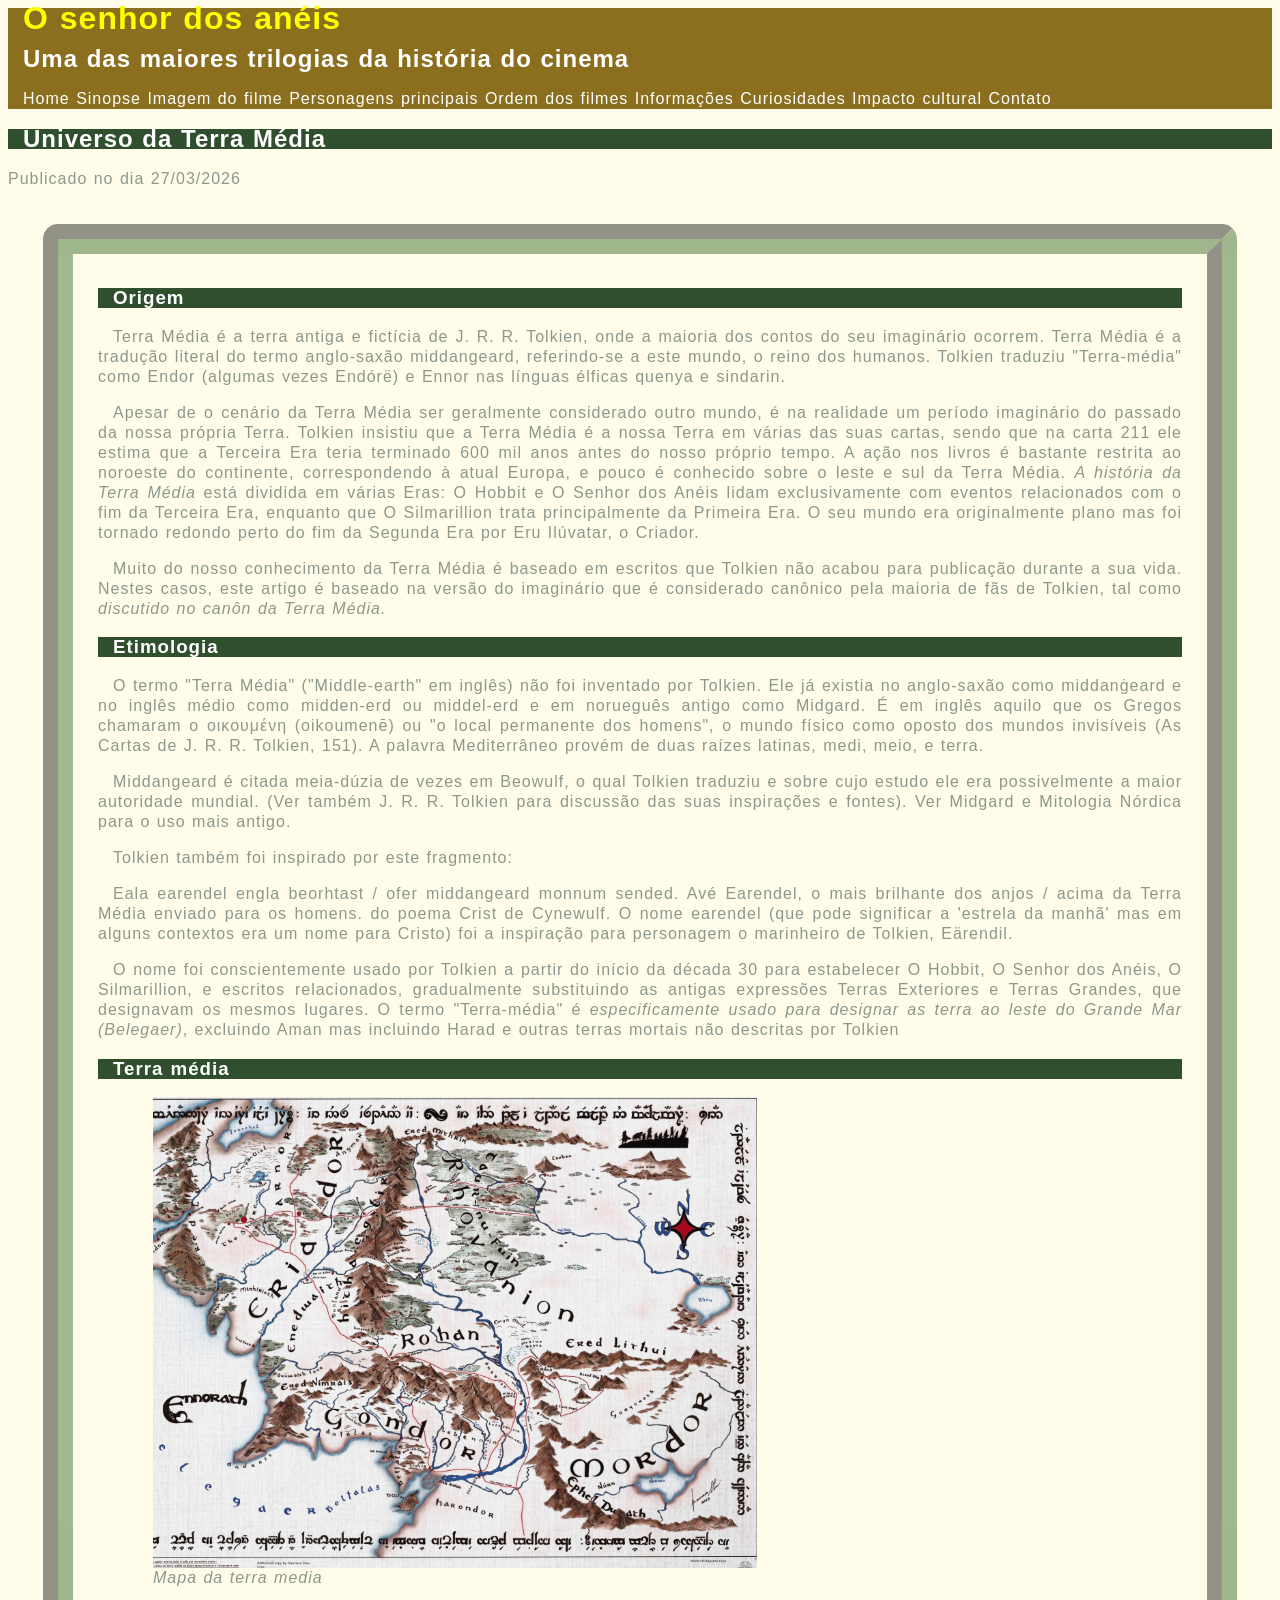
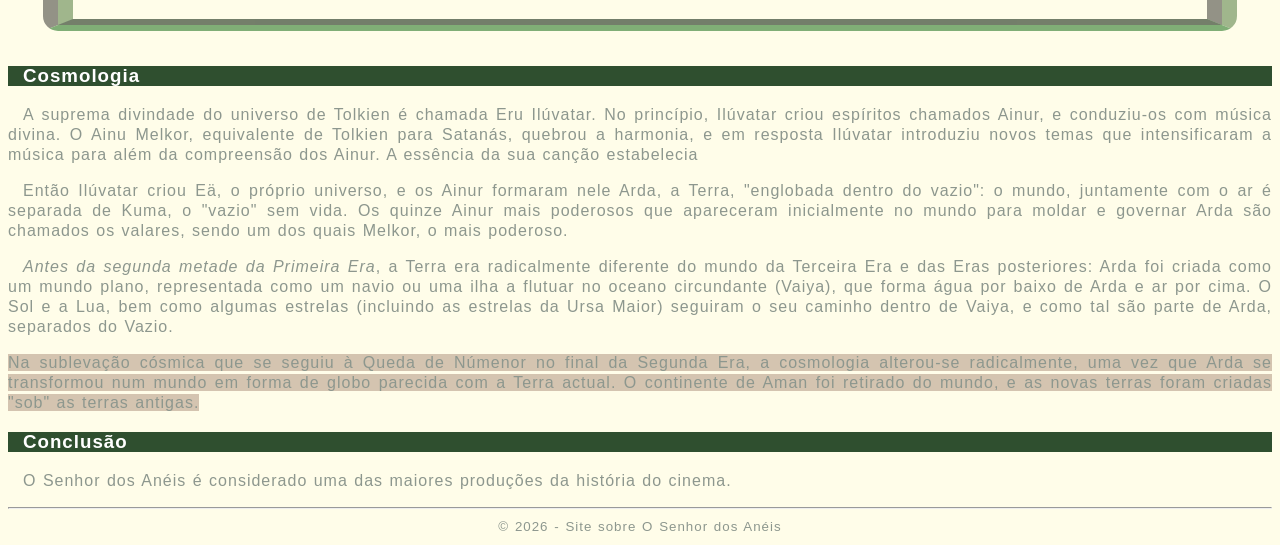
<file: index.html>
<html lang="pt-br">
    <head>
        <title>O filme o senhor dos anéis</title>
        <meta charset="utf8">
        <link rel="stylesheet" href="style.css"
       
    </head>
    <body>
        
        <header id="titulo_principal">
            <h1>O senhor dos anéis</h1>
            <h2>Uma das maiores trilogias da história do cinema</h2>
          
            <nav>
            <a href="index.html">Home</a>
            <a href="Sinopse.html">Sinopse</a>
            <a href="imagem.html">Imagem do filme</a>
            <a href="personagens.html">Personagens principais</a>
            <a href="ordem.html">Ordem dos filmes</a>
            <a href="informaçoes.html">Informações</a>
            <a href="curiosidades.html">Curiosidades</a>
            <a href="impacto.html">Impacto cultural</a>
            <a href="contato.html">Contato</a>
         </nav>
        </header>
         <main>
            <header>
                <h2 class="titulo_secundario">Universo da Terra Média</h2>
                <span>Publicado no dia 27/03/2026</span>
            </header>
            <div id="layout">
             <article>
                <section>
                    <h3 class="titulo_secundario">Origem</h3>
                    <p>Terra Média é a terra antiga e fictícia de J. R. R. Tolkien, onde a maioria dos 
                        contos do seu imaginário ocorrem. Terra Média é a tradução literal do termo 
                        anglo-saxão middangeard, referindo-se a este mundo, o reino dos humanos. 
                        Tolkien traduziu "Terra-média" como Endor (algumas vezes Endórë) e Ennor 
                        nas línguas élficas quenya e sindarin. </p>
                    <p>Apesar de o cenário da Terra Média ser geralmente considerado outro mundo, 
                        é na realidade um período imaginário do passado da nossa própria Terra. 
                        Tolkien insistiu que a Terra Média é a nossa Terra em várias das suas cartas, 
                        sendo que na carta 211 ele estima que a Terceira Era teria terminado 600 mil 
                        anos antes do nosso próprio tempo. A ação nos livros é bastante restrita ao 
                        noroeste do continente, correspondendo à atual Europa, e pouco é conhecido 
                        sobre o leste e sul da Terra Média. <em>A história da Terra Média</em> está dividida em 
                        várias Eras: O Hobbit e O Senhor dos Anéis lidam exclusivamente com 
                        eventos relacionados com o fim da Terceira Era, enquanto que O Silmarillion 
                        trata principalmente da Primeira Era. O seu mundo era originalmente plano 
                        mas foi tornado redondo perto do fim da Segunda Era por Eru Ilúvatar, o 
                        Criador.</p>
                     <p>Muito do nosso conhecimento da Terra Média é baseado em escritos que 
                        Tolkien não acabou para publicação durante a sua vida. Nestes casos, este 
                        artigo é baseado na versão do imaginário que é considerado canônico pela 
                        maioria de fãs de Tolkien, tal como <em>discutido no canôn da Terra Média.</em></p>
                </section>
                <section>
                    <h3 class="titulo_secundario">Etimologia</h3>
                    <p>O termo "Terra Média" ("Middle-earth" em inglês) não foi inventado por 
                    Tolkien. Ele já existia no anglo-saxão como middanġeard e no inglês médio 
                    como midden-erd ou middel-erd e em norueguês antigo como Midgard. É em 
                    inglês aquilo que os Gregos chamaram o οικουμένη (oikoumenē) ou "o local 
                    permanente dos homens", o mundo físico como oposto dos mundos invisíveis 
                    (As Cartas de J. R. R. Tolkien, 151). A palavra Mediterrâneo provém de duas 
                    raízes latinas, medi, meio, e terra.</p>
                    <p>Middangeard é citada meia-dúzia de vezes em Beowulf, o qual Tolkien 
                    traduziu e sobre cujo estudo ele era possivelmente a maior autoridade 
                    mundial. (Ver também J. R. R. Tolkien para discussão das suas inspirações e 
                    fontes). Ver Midgard e Mitologia Nórdica para o uso mais antigo.</p>
                    <p>Tolkien também foi inspirado por este fragmento:</p>
                    <p>Eala earendel engla beorhtast / ofer middangeard monnum sended. 
                    Avé Earendel, o mais brilhante dos anjos / acima da Terra Média enviado para 
                    os homens. do poema Crist de Cynewulf. O nome earendel (que pode 
                    significar a 'estrela da manhã' mas em alguns contextos era um nome para 
                    Cristo) foi a inspiração para personagem o marinheiro de Tolkien, Eärendil. </p>
                    <p>O nome foi conscientemente usado por Tolkien a partir do início da década 30 
                    para estabelecer O Hobbit, O Senhor dos Anéis, O Silmarillion, e escritos 
                    relacionados, gradualmente substituindo as antigas expressões Terras 
                    Exteriores e Terras Grandes, que designavam os mesmos lugares. O termo 
                    "Terra-média" é<em> especificamente usado para designar as terra ao leste do 
                    Grande Mar (Belegaer)</em>, excluindo Aman mas incluindo Harad e outras terras 
                    mortais não descritas por Tolkien</p>
                </section>
             </article>
             <aside>
                <h3 class="titulo_secundario">Terra média</h3>
                <figure>
                    <img src="img/terra_media.png" alt="Mapa da terra media">
                    <figcaption><em> Mapa da terra media</em></figcaption>
                </figure>
             </aside>
            </div>
            <article>
                <section>
                    <h3 class="titulo_secundario">Cosmologia</h3>
                                            <p>A suprema divindade do universo de Tolkien é chamada Eru Ilúvatar. No 
                        princípio, Ilúvatar criou espíritos chamados Ainur, e conduziu-os com música 
                        divina. O Ainu Melkor, equivalente de Tolkien para Satanás, quebrou a 
                        harmonia, e em resposta Ilúvatar introduziu novos temas que intensificaram a 
                        música para além da compreensão dos Ainur. A essência da sua canção 
                        estabelecia</p>
                        <p>Então Ilúvatar criou Eä, o próprio universo, e os Ainur formaram nele Arda, a 
                        Terra, "englobada dentro do vazio": o mundo, juntamente com o ar é separada 
                        de Kuma, o "vazio" sem vida. Os quinze Ainur mais poderosos que 
                        apareceram inicialmente no mundo para moldar e governar Arda são 
                        chamados os valares, sendo um dos quais Melkor, o mais poderoso.</p>
                        <p><em>Antes da segunda metade da Primeira Era</em>, a Terra era radicalmente diferente 
                        do mundo da Terceira Era e das Eras posteriores: Arda foi criada como um 
                        mundo plano, representada como um navio ou uma ilha a flutuar no oceano 
                        circundante (Vaiya), que forma água por baixo de Arda e ar por cima. O Sol e 
                        a Lua, bem como algumas estrelas (incluindo as estrelas da Ursa Maior) 
                        seguiram o seu caminho dentro de Vaiya, e como tal são parte de Arda, 
                        separados do Vazio.</p>
                        <p class="teste_display">Na sublevação cósmica que se seguiu à Queda de Númenor no final da 
                        Segunda Era, a cosmologia alterou-se radicalmente, uma vez que Arda se 
                        transformou num mundo em forma de globo parecida com a Terra actual. O 
                        continente de Aman foi retirado do mundo, e as novas terras foram criadas 
                        "sob" as terras antigas.</p>
                </section>
                <section id="Conclusao">
                    <h3 class="titulo_secundario">Conclusão</h3>
                    <p>
                          O Senhor dos Anéis é considerado uma das maiores produções da história do 
                          cinema.
                    </p>
                </section>
            </article>
            <footer class="rodape">
                <hr>
                <small>© 2026 - Site sobre O Senhor dos Anéis </small>
            </footer>
         </main>
    </body>
</html>
</file>
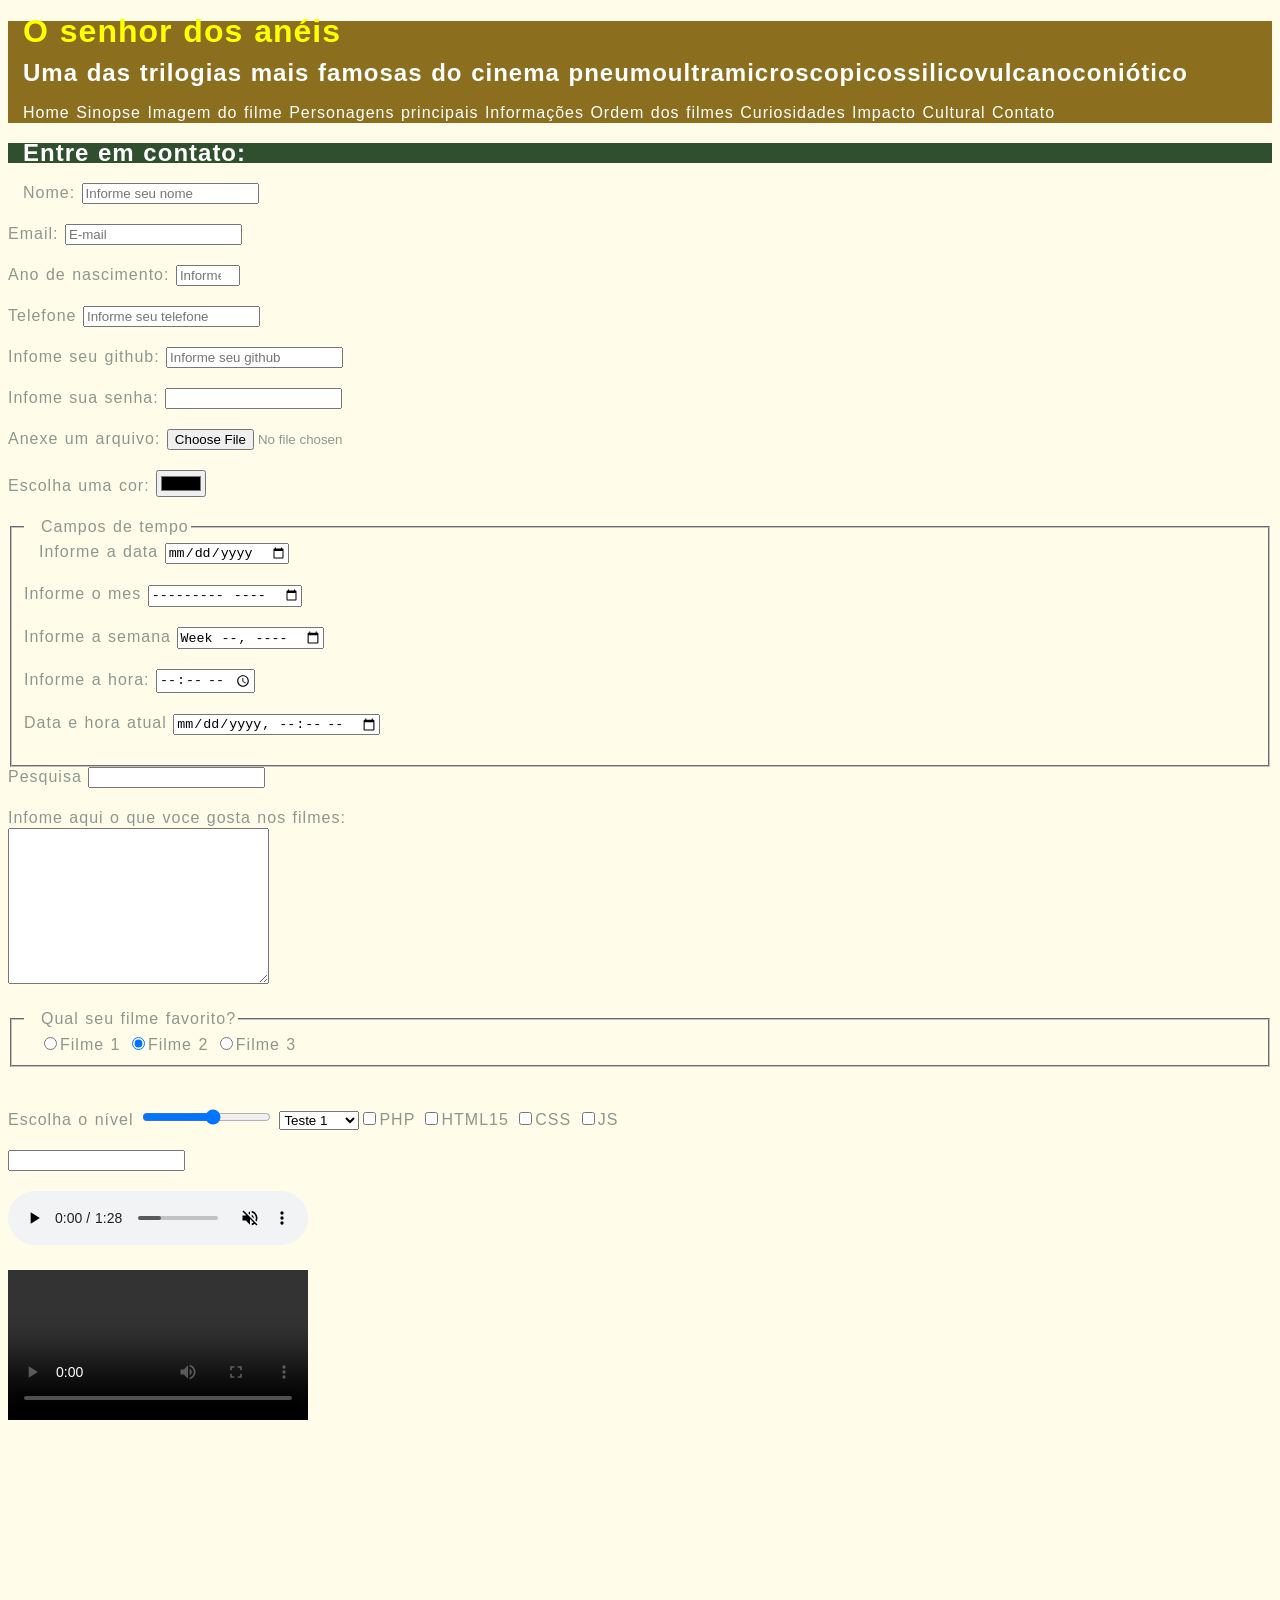
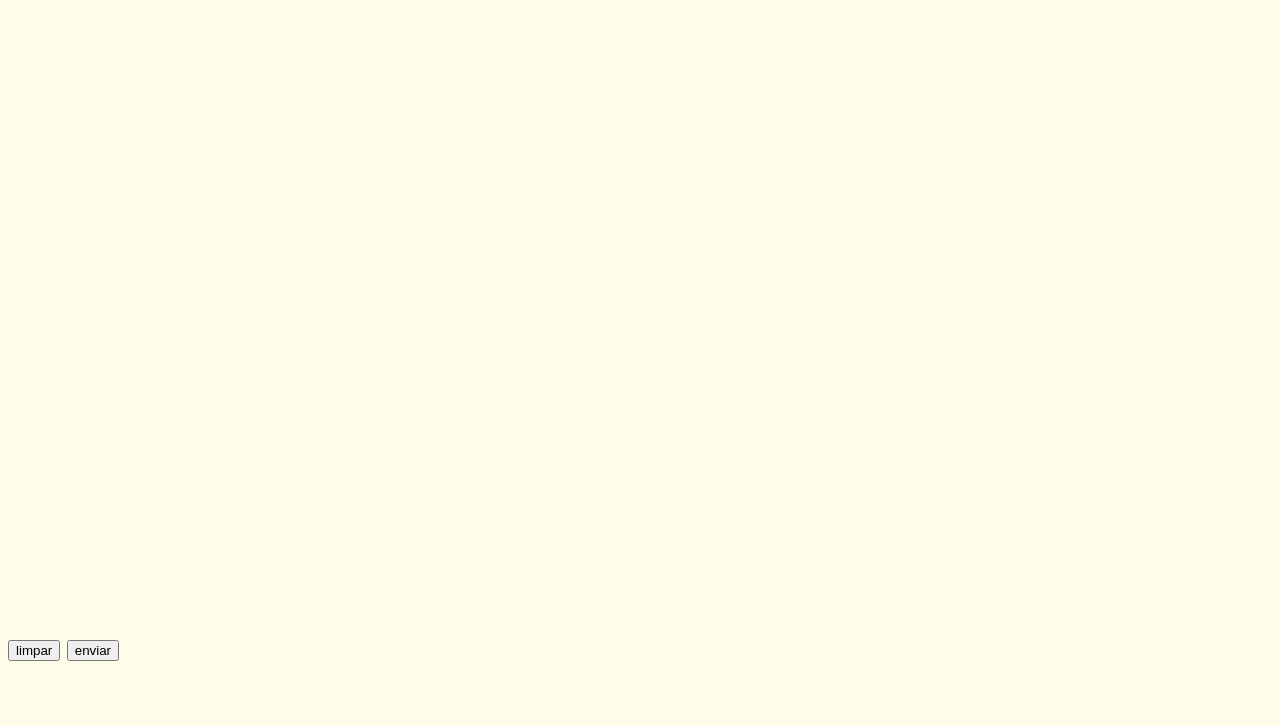
<file: contato.html>
<!DOCTYPE html>
<html lang="pt-br">
<head>
    <meta charset="UTF-8">
    <meta name="viewport" content="width=device-width, initial-scale=1.0">
    <title>Contato</title>
    <link rel="stylesheet" href="style.css">
</head>
<body>
    <div id="titulo_principal">
        <h1>O senhor dos anéis</h1>
        <h2>Uma das trilogias mais famosas do cinema pneumoultramicroscopicossilicovu<wbr>lcanoconiótico</h2>
        <nav>
            <a href="index.html">Home</a>
            <a href="sinopse.html">Sinopse</a>
            <a href="imagemfilme.html">Imagem do filme</a>
            <a href="personagens.html">Personagens principais</a>
            <a href="informacoes.html">Informações</a>
            <a href="ordem.html">Ordem dos filmes</a>
            <a href="curiosidades.html">Curiosidades</a>
            <a href="impacto.html">Impacto Cultural</a>
            <a href="contato.html">Contato</a>
        </nav>
    </div>
    <h2 class="titulo_secundario">Entre em contato:</h2>
    <form action="processa.php" method="get" autocomplete="off">
        <label for="nomepessoa">Nome:</label>
        <input type="text" name="nomepessoa" id="nomepessoa" minlength="3" maxlength="15"  placeholder="Informe seu nome"><br><br>

        <label for="email">Email:</label>
        <input type="email" name="email" id="email" placeholder="E-mail"><br><br>

        <label for="ano">Ano de nascimento:</label>
        <input type="number" id="ano" name="ano" max="2026" min="1900" placeholder="Informe ano de nascimento"><br><br>

        <label for="telefone">Telefone</label>
        <input type="tel" name="telefone" id="telefone" placeholder="Informe seu telefone"><br><br>

        <label for="github">Infome seu github:</label>
        <input type="url" name="github" id="github" placeholder="Informe seu github"><br><br>

        <label for="senha">Infome sua senha:</label>
        <input type="password" id="senha" name="senha"><br><br>

        <label for="arquivo">Anexe um arquivo:</label>
        <input type="file" id="arquivo" name="arquivo"><br><br>

        <label for="cor">Escolha uma cor:</label>
        <input type="color" id="cor" name="cor"><br><br>

        <fieldset>
            <legend>Campos de tempo</legend>
            <label for="data">Informe a data</label>
            <input type="date" name="data" id="data"><br><br>

            <label for="mes">Informe o mes</label>
            <input type="month" name="mes" id="mes"><br><br>

            <label for="semana">Informe a semana</label>
            <input type="week" name="semana" id="semana"><br><br>

            <label for="hora">Informe a hora:</label>
            <input type="time" name="hora" id="hora"><br><br>

            <label for="datahora">Data e hora atual</label>
            <input type="datetime-local" name="datahora" id="datahora"><br><br>
        </fieldset>

        <label for="pesquisa">Pesquisa</label>
        <input type="search" id="pesquisa" name="pesquisa"><br><br>

        <label for="descricao">Infome aqui o que voce gosta nos filmes:</label><br>
        <textarea cols="30" rows="10" name="descricao" id="descricao"></textarea><br><br>

        <fieldset>
            <legend>Qual seu filme favorito?</legend>
            
            <label for="filme1"><input type="radio" name="filme" id="filme1" value="Filme 1">Filme 1</label>

            <label for="filme2"><input checked type="radio" name="filme" id="filme2" value="Filme 2">Filme 2</label>
            
            <label for="filme3"><input type="radio" name="filme" id="filme3" value="Filme 3">Filme 3</label>
        </fieldset><br><br>

        <label for="nivel">Escolha o nível</label>
        <input type="range" max="10" min="1" id="nivel" name="nivel">

        <select id="lista_suspensa" name="lista">
            <optgroup label="Teste de legenda no combobox">
                <option value="Teste 1">Teste 1</option>
                <option value="Teste 2">Teste 2</option>
                <option value="Teste 3">Teste 3</option>
            </optgroup>
            <optgroup label="Teste de legenda no combobox 2">
                <option value="Teste 4">Teste 4</option>
                <option value="Teste 5">Teste 5</option>
                <option value="Teste 6">Teste 6</option>
            </optgroup>
            <fieldset>
                <legend> Desenvolvimento para internet</legend>
                <label><input type="checkbox"name="php" value="php">PHP</label>
                 <label><input type="checkbox"name="html15"value="html15">HTML15</label>
                  <label><input type="checkbox"name="css" value="css">CSS</label>
                   <label><input type="checkbox"name="js" value="js">JS</label>
            </fieldset><br> <br>

            <input type="text"id="busca_datalist" list="paises">
            <datalist  id="paises">
                <option>Brasil</option>
                 <option>França</option>
                  <option>Argentina</option>
                   <option>Alemanha</option>
                    <option>Inglaterra</option>
                     <option>Espanha</option>
            </datalist><br><br>
            <audio controls muted autoplay loop>
                <source src="audio/musica.mp3" type"audio/mp3>
                Navegador nao é compativel para executar audio!
            </audio><br><br>

            <video controls autoplay loop poster="">
                <source src="videos/videoteste.mp4 "type="video/mp4">
            </video><br><br>
            <iframe width="560" height="315" src="https://www.youtube.com/embed/J9ejtZdx820?si=I9MchWLvqFzBIWq5" title="YouTube video player" frameborder="0" allow="accelerometer; autoplay; clipboard-write; encrypted-media; gyroscope; picture-in-picture; web-share" referrerpolicy="strict-origin-when-cross-origin" allowfullscreen></iframe><br><br>

            <iframe src="https://www.google.com/maps/embed?pb=!1m18!1m12!1m3!1d24334.554781435123!2d-53.478556958619066!3d-24.954094638689355!2m3!1f0!2f0!3f0!3m2!1i1024!2i768!4f13.1!3m3!1m2!1s0x94f3d6aa81b410bb%3A0xb8108885b00348ee!2sCascavel%20JL%20Shopping!5e0!3m2!1spt-BR!2sbr!4v1789432545657!5m2!1spt-BR!2sbr" width="600" height="450" style="border:0;" allowfullscreen="" loading="lazy" referrerpolicy="strict-origin-when-cross-origin"></iframe

<br><br>
                <button type="reset">limpar</button>
                <button type="submit">enviar</button>
                <br><br>
                
        </select><br><br></body></html>
</file>
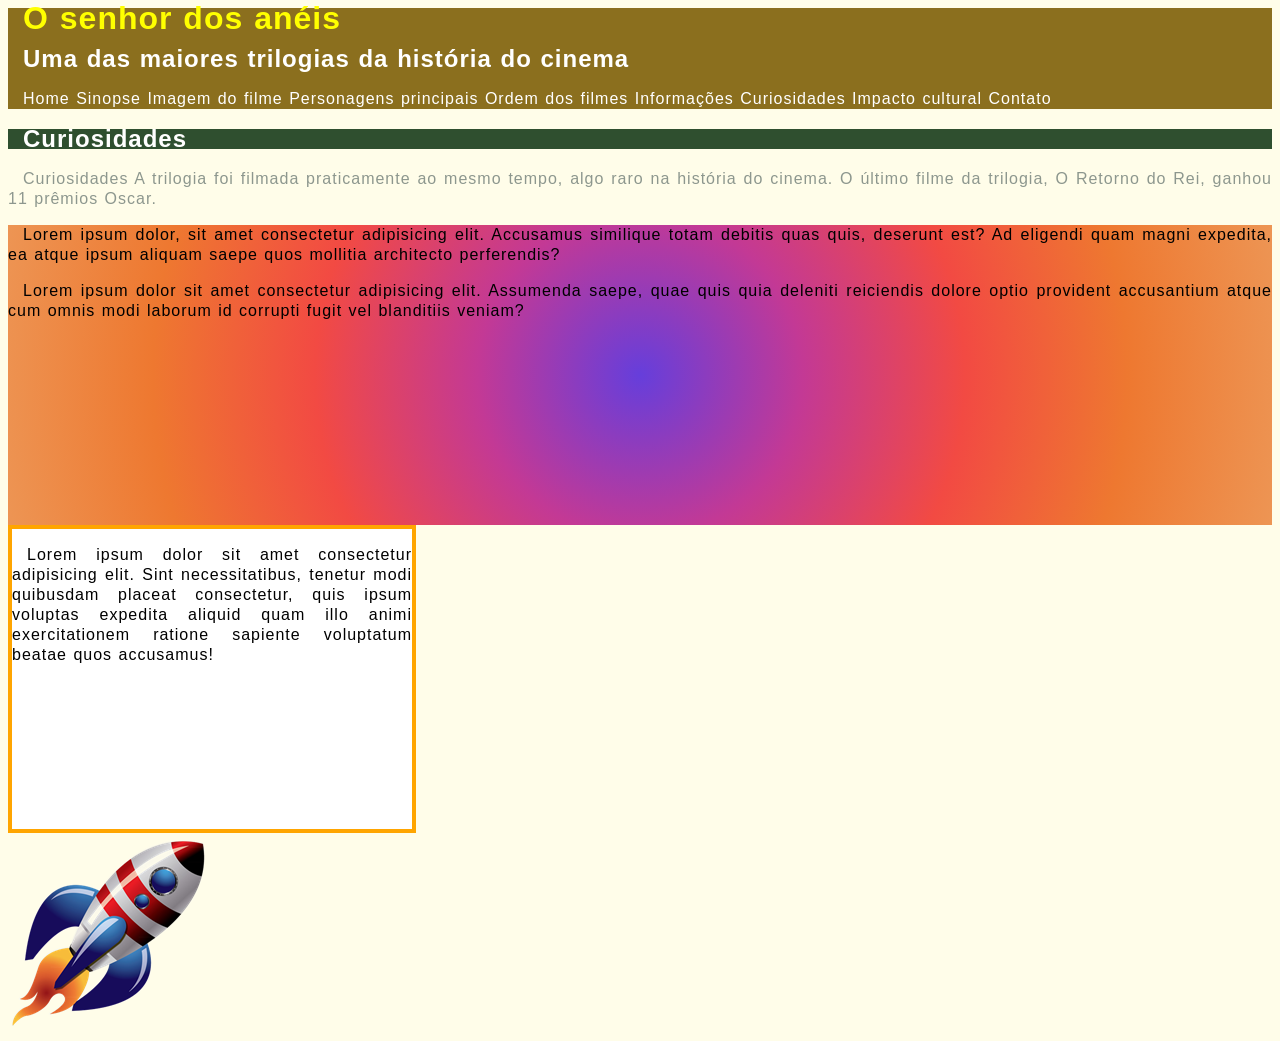
<file: curiosidades.html>
<html lang="pt-br">
    <head>
        <title>O filme o senhor dos anéis</title>
        <meta charset="utf8">
        <link rel="stylesheet" href="style.css"
       
    </head>
    <body>
        
        <div id="titulo_principal">
            <h1>O senhor dos anéis</h1>
            <h2>Uma das maiores trilogias da história do cinema</h2>
          
            <nav>
            <a href="index.html">Home</a>
            <a href="Sinopse.html">Sinopse</a>
            <a href="imagem.html">Imagem do filme</a>
            <a href="personagens.html">Personagens principais</a>
            <a href="ordem.html">Ordem dos filmes</a>
            <a href="informaçoes.html">Informações</a>
            <a href="curiosidades.html">Curiosidades</a>
            <a href="impacto.html">Impacto cultural</a>
            <a href="contato.htmls">Contato</a>
         </nav>
        </div>
        <h2 class="titulo_secundario">Curiosidades</h2>
        <p>Curiosidades
            A trilogia foi filmada praticamente ao mesmo tempo, algo raro na história do
            cinema.
            O último filme da trilogia, O Retorno do Rei, ganhou 11 prêmios Oscar.</p>
            <div id="teste-gradient">
               
                <p>Lorem ipsum dolor, sit amet consectetur adipisicing elit. Accusamus similique totam debitis quas quis, deserunt est? Ad eligendi quam magni expedita, ea atque ipsum aliquam saepe quos mollitia architecto perferendis?</p>
                <p>Lorem ipsum dolor sit amet consectetur adipisicing elit. Assumenda saepe, quae quis quia deleniti reiciendis dolore optio provident accusantium atque cum omnis modi laborum id corrupti fugit vel blanditiis veniam?</p>
            </div>
            <div class="transicao"> 
                <P>Lorem ipsum dolor sit amet consectetur adipisicing elit. Sint necessitatibus, tenetur modi quibusdam placeat consectetur, quis ipsum voluptas expedita aliquid quam illo animi exercitationem ratione sapiente voluptatum beatae quos accusamus!</P>
            </div>
            <div class="animacao">
                <img src="img/foguete.png" alt="foguete">
            </div>
    </body>

</html>
</file>
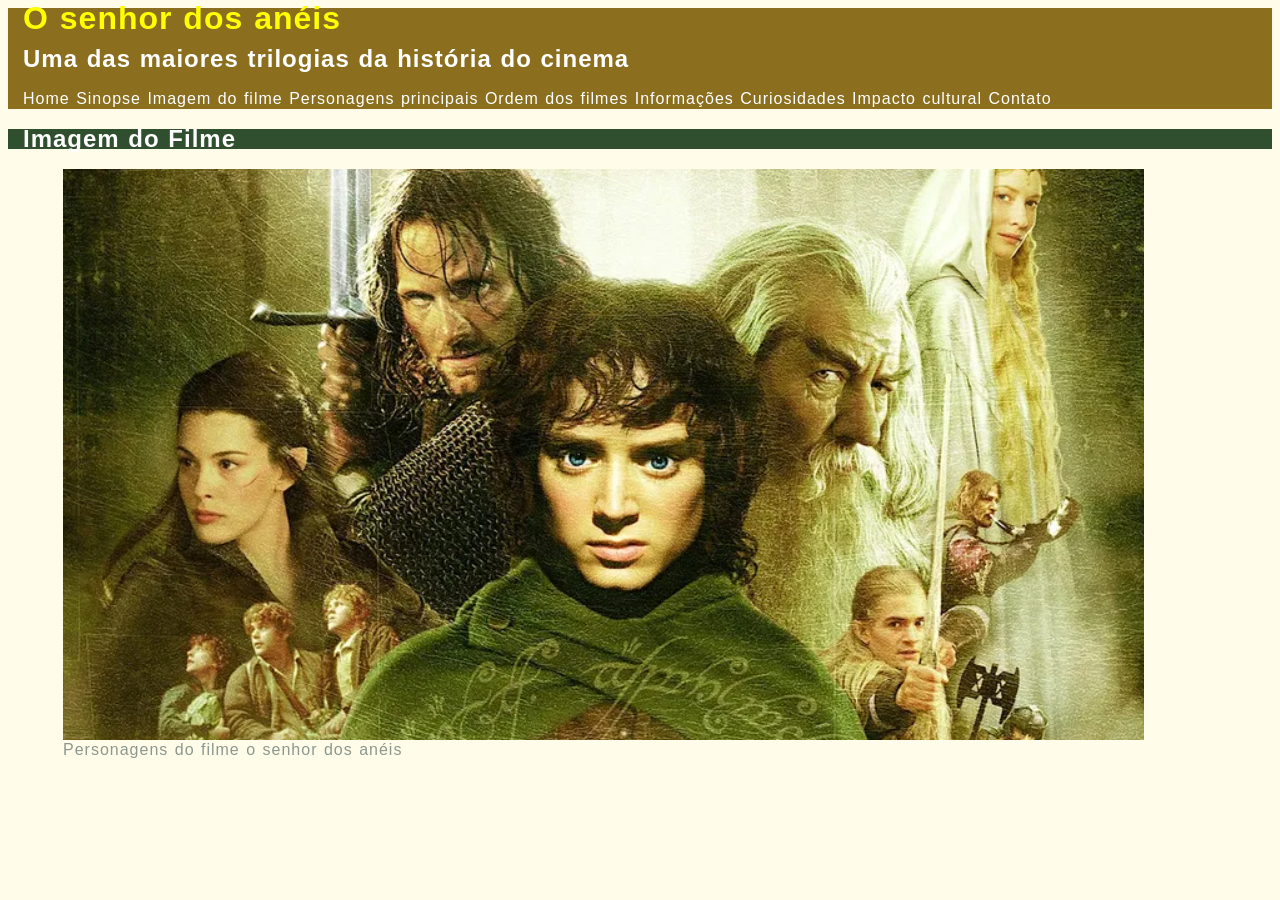
<file: imagem.html>
<html lang="pt-br">
    <head>
        <title>O filme o senhor dos anéis</title>
        <meta charset="utf8">
        <link rel="stylesheet" href="style.css"
       
    </head>
    <body>
        
        <div id="titulo_principal">
            <h1>O senhor dos anéis</h1>
            <h2>Uma das maiores trilogias da história do cinema</h2>

                <nav>
            <a href="index.html">Home</a>
            <a href="Sinopse.html">Sinopse</a>
            <a href="imagem.html">Imagem do filme</a>
            <a href="personagens.html">Personagens principais</a>
            <a href="ordem.html">Ordem dos filmes</a>
            <a href="informaçoes.html">Informações</a>
            <a href="curiosidades.html">Curiosidades</a>
            <a href="impacto.html">Impacto cultural</a>
            <a href="contato.htmls">Contato</a>
         </nav>

        </div>
          <h2 class="titulo_secundario">Imagem do Filme</h2>
        <figure>
            <img src="img/senhor_dos_aneis.png" alt="Imagem do filme o senhor dos anéis">
            <figcaption>Personagens do filme o senhor dos anéis</figcaption>
        </figure>    
    </body>
</html>
</file>
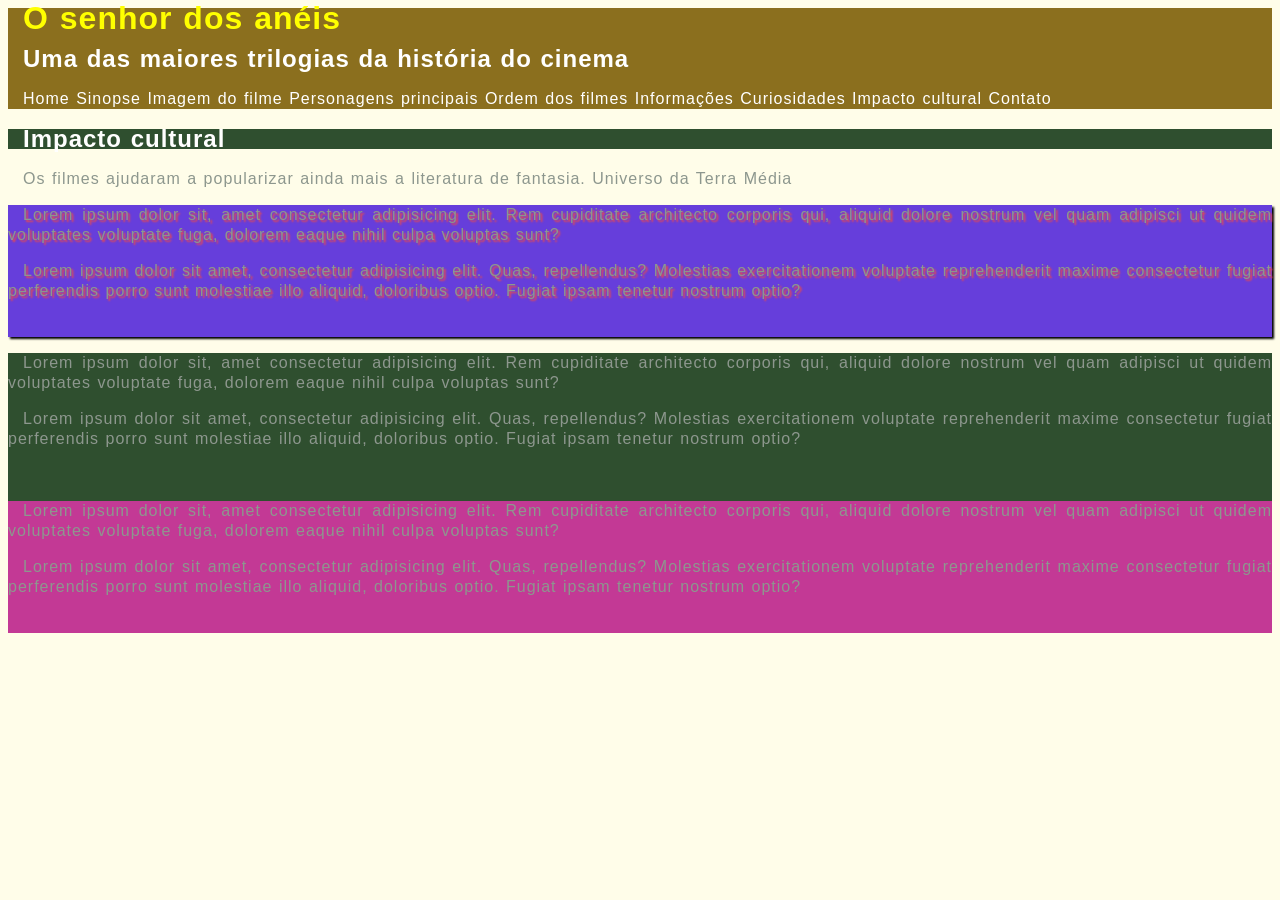
<file: impacto.html>
<html lang="pt-br">
    <head>
        <title>O filme o senhor dos anéis</title>
        <meta charset="utf8">
        <link rel="stylesheet" href="style.css"
         
    </head>
    <body>
        
        <div id="titulo_principal">
            <h1>O senhor dos anéis</h1>
            <h2>Uma das maiores trilogias da história do cinema</h2>
          
            <nav>
            <a href="index.html">Home</a>
            <a href="Sinopse.html">Sinopse</a>
            <a href="imagem.html">Imagem do filme</a>
            <a href="personagens.html">Personagens principais</a>
            <a href="ordem.html">Ordem dos filmes</a>
            <a href="informaçoes.html">Informações</a>
            <a href="curiosidades.html">Curiosidades</a>
            <a href="impacto.html">Impacto cultural</a>
            <a href="contato.htmls">Contato</a>
         </nav>
         

        </div>
        
        <h2 class="titulo_secundario">Impacto cultural</h2>
        <div class="impacto"></div>
        <p>Os filmes ajudaram a popularizar ainda mais a literatura de fantasia.
            Universo da Terra Média</p>
            <div class="noticia um" >
                <p> Lorem ipsum dolor sit, amet consectetur adipisicing elit. Rem cupiditate architecto corporis qui, aliquid dolore nostrum vel quam adipisci ut quidem voluptates voluptate fuga, dolorem eaque nihil culpa voluptas sunt?</p>

                <p>Lorem ipsum dolor sit amet, consectetur adipisicing elit. Quas, repellendus? Molestias exercitationem voluptate reprehenderit maxime consectetur fugiat perferendis porro sunt molestiae illo aliquid, doloribus optio. Fugiat ipsam tenetur nostrum optio?</p> <br>
            </div>
             <div class="noticia dois" >
                <p> Lorem ipsum dolor sit, amet consectetur adipisicing elit. Rem cupiditate architecto corporis qui, aliquid dolore nostrum vel quam adipisci ut quidem voluptates voluptate fuga, dolorem eaque nihil culpa voluptas sunt?</p>

                <p>Lorem ipsum dolor sit amet, consectetur adipisicing elit. Quas, repellendus? Molestias exercitationem voluptate reprehenderit maxime consectetur fugiat perferendis porro sunt molestiae illo aliquid, doloribus optio. Fugiat ipsam tenetur nostrum optio?</p><br>
             <div class="noticia tres" >
                <p> Lorem ipsum dolor sit, amet consectetur adipisicing elit. Rem cupiditate architecto corporis qui, aliquid dolore nostrum vel quam adipisci ut quidem voluptates voluptate fuga, dolorem eaque nihil culpa voluptas sunt?</p>

                <p>Lorem ipsum dolor sit amet, consectetur adipisicing elit. Quas, repellendus? Molestias exercitationem voluptate reprehenderit maxime consectetur fugiat perferendis porro sunt molestiae illo aliquid, doloribus optio. Fugiat ipsam tenetur nostrum optio?</p> <br>
             
    </body>
</html>
</file>
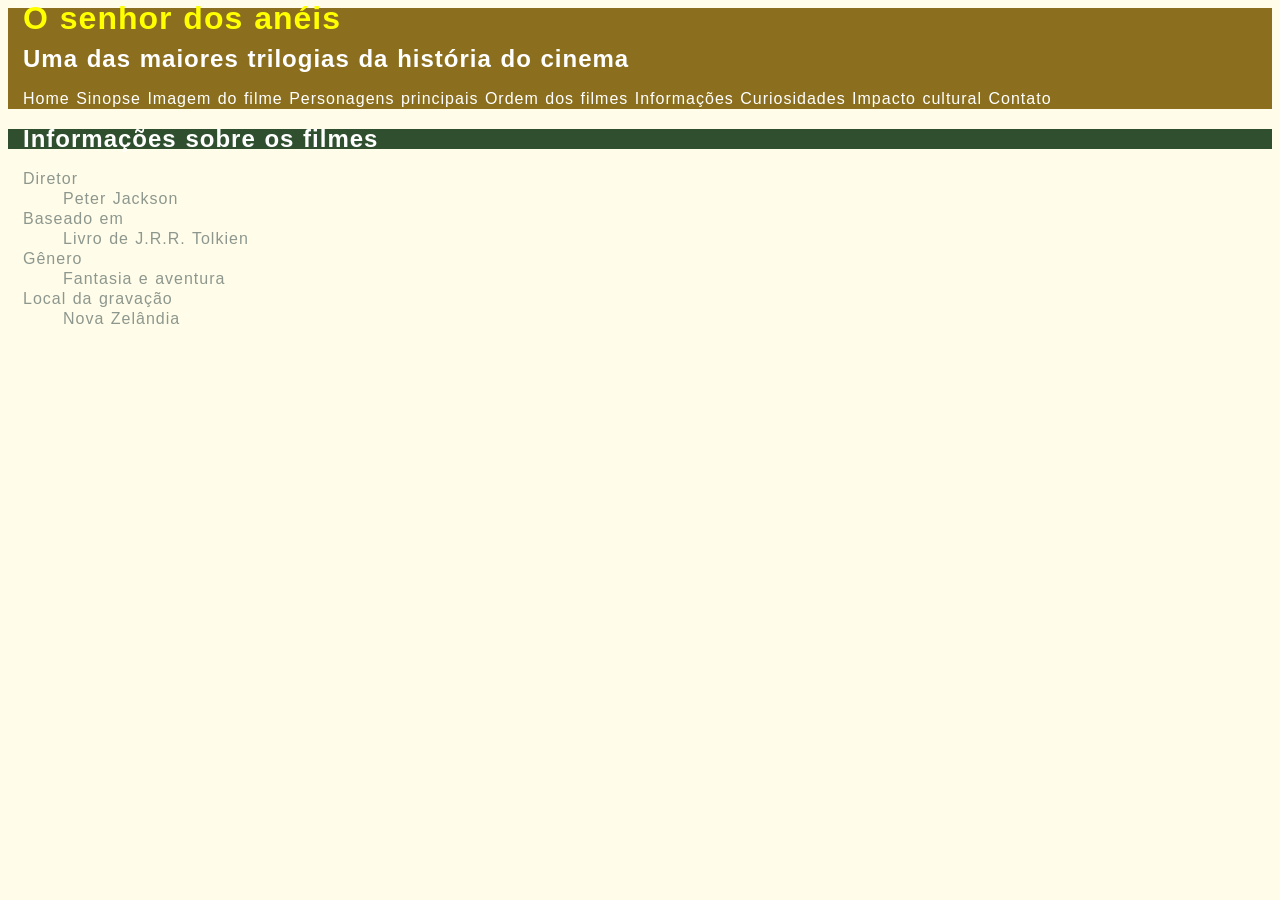
<file: informaçoes.html>
<html lang="pt-br">
    <head>
        <title>O filme o senhor dos anéis</title>
        <meta charset="utf8">
        <link rel="stylesheet" href="style.css"
       
    </head>
    <body>
        
        <div id="titulo_principal">
            <h1>O senhor dos anéis</h1>
            <h2>Uma das maiores trilogias da história do cinema</h2>
          
            <nav>
            <a href="index.html">Home</a>
            <a href="Sinopse.html">Sinopse</a>
            <a href="imagem.html">Imagem do filme</a>
            <a href="personagens.html">Personagens principais</a>
            <a href="ordem.html">Ordem dos filmes</a>
            <a href="informaçoes.html">Informações</a>
            <a href="curiosidades.html">Curiosidades</a>
            <a href="impacto.html">Impacto cultural</a>
            <a href="contato.htmls">Contato</a>
         </nav>
        </div>
          <h2 class="titulo_secundario">Informações sobre os filmes</h2>

        <dl>
            <dt>Diretor</dt>
                <dd>Peter Jackson</dd>
            <dt>Baseado em</dt>
                <dd>Livro de J.R.R. Tolkien</dd>
            <dt>Gênero</dt>
                <dd>Fantasia e aventura</dd>
            <dt>Local da gravação</dt>
                <dd>Nova Zelândia</dd>
        </dl>

    </body>
</html>
</file>
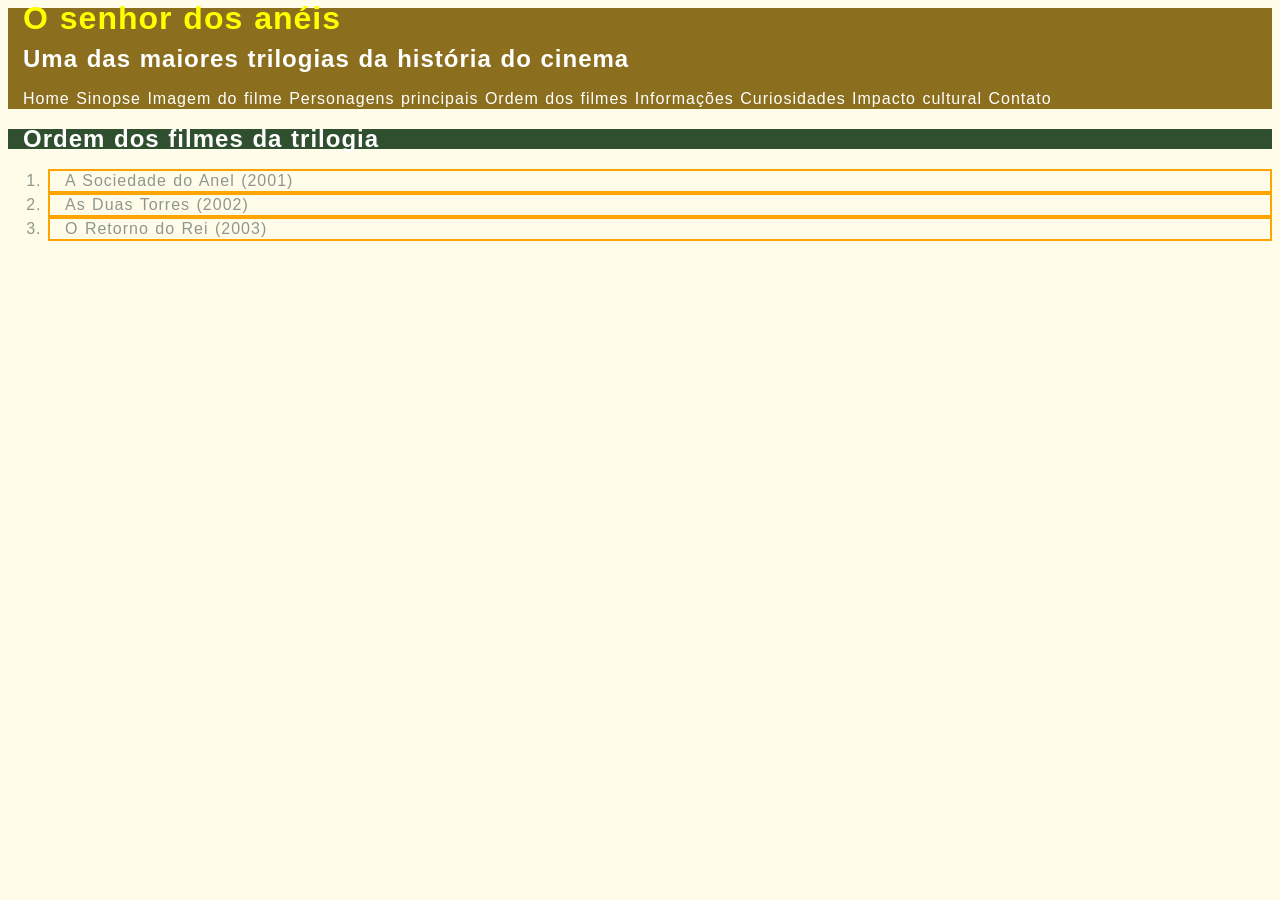
<file: ordem.html>
<html lang="pt-br">
    <head>
        <title>O filme o senhor dos anéis</title>
        <meta charset="utf8">
        <link rel="stylesheet" href="style.css"
       
    </head>
    <body>
        
        <div id="titulo_principal">
            <h1>O senhor dos anéis</h1>
            <h2>Uma das maiores trilogias da história do cinema</h2>
          
            <nav>
            <a href="index.html">Home</a>
            <a href="Sinopse.html">Sinopse</a>
            <a href="imagem.html">Imagem do filme</a>
            <a href="personagens.html">Personagens principais</a>
            <a href="ordem.html">Ordem dos filmes</a>
            <a href="informaçoes.html">Informações</a>
            <a href="curiosidades.html">Curiosidades</a>
            <a href="impacto.html">Impacto cultural</a>
            <a href="contato.htmls">Contato</a>
         </nav>
        </div>
         <h2 class="titulo_secundario">Ordem dos filmes da trilogia</h2>
            <ol>
                <li>A Sociedade do Anel (2001)</li>
                <li>As Duas Torres (2002)</li>
                <li>O Retorno do Rei (2003)</li>
            </ol>
    </body>
</html>
</file>
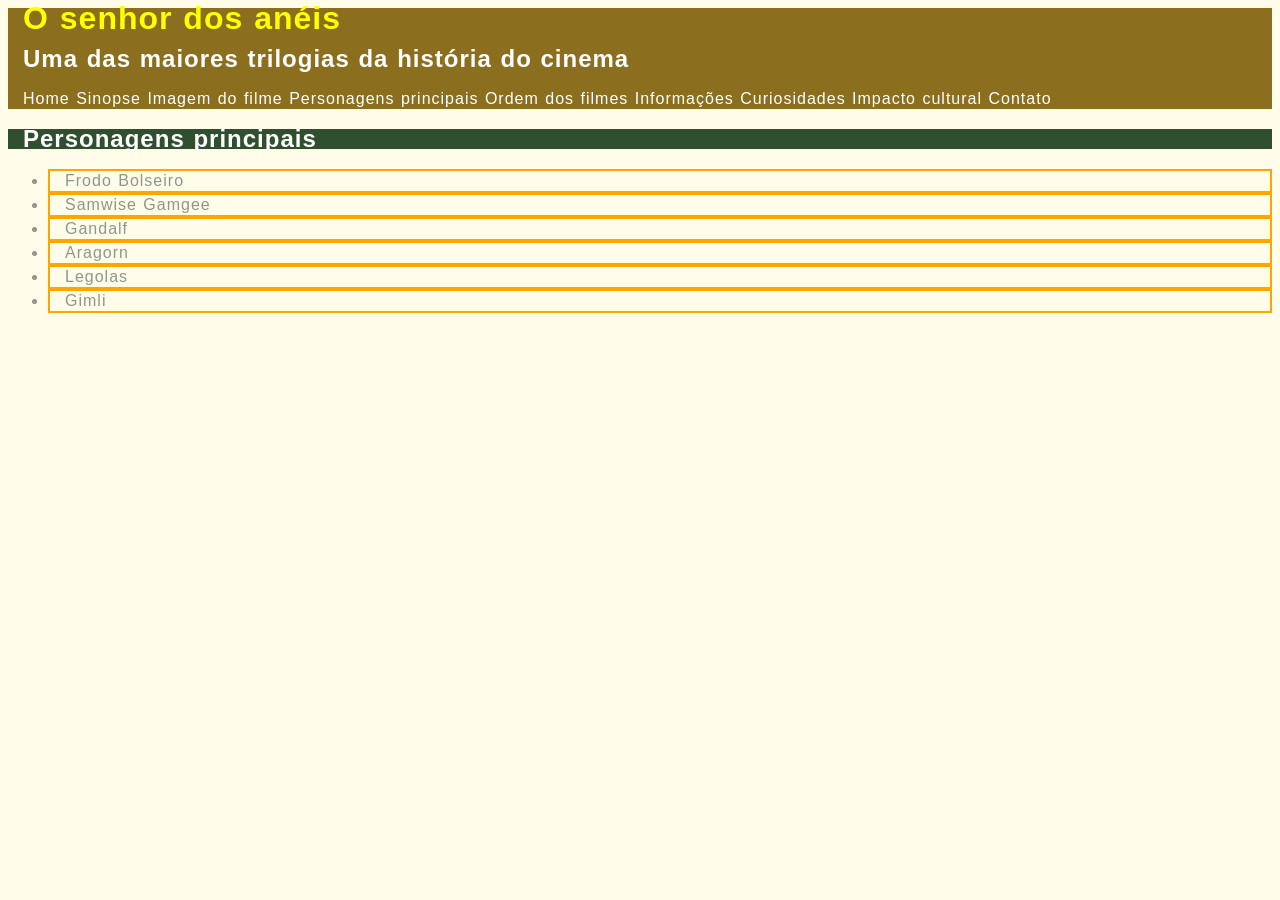
<file: personagens.html>
<html lang="pt-br">
    <head>
        <title>O filme o senhor dos anéis</title>
        <meta charset="utf8">
        <link rel="stylesheet" href="style.css"
       
    </head>
    <body>
        
        <div id="titulo_principal">
            <h1>O senhor dos anéis</h1>
            <h2>Uma das maiores trilogias da história do cinema</h2>

                <nav>
            <a href="index.html">Home</a>
            <a href="Sinopse.html">Sinopse</a>
            <a href="imagem.html">Imagem do filme</a>
            <a href="personagens.html">Personagens principais</a>
            <a href="ordem.html">Ordem dos filmes</a>
            <a href="informaçoes.html">Informações</a>
            <a href="curiosidades.html">Curiosidades</a>
            <a href="impacto.html">Impacto cultural</a>
            <a href="contato.htmls">Contato</a>
         </nav>
        </div>
        
        <h2 class="titulo_secundario">Personagens principais</h2>
            <ul>
                <li>Frodo Bolseiro</li>
                <li>Samwise Gamgee</li>
                <li>Gandalf</li>
                <li>Aragorn</li>
                <li>Legolas</li>
                <li>Gimli</li>
            </ul>
    </body>
</html>
</file>
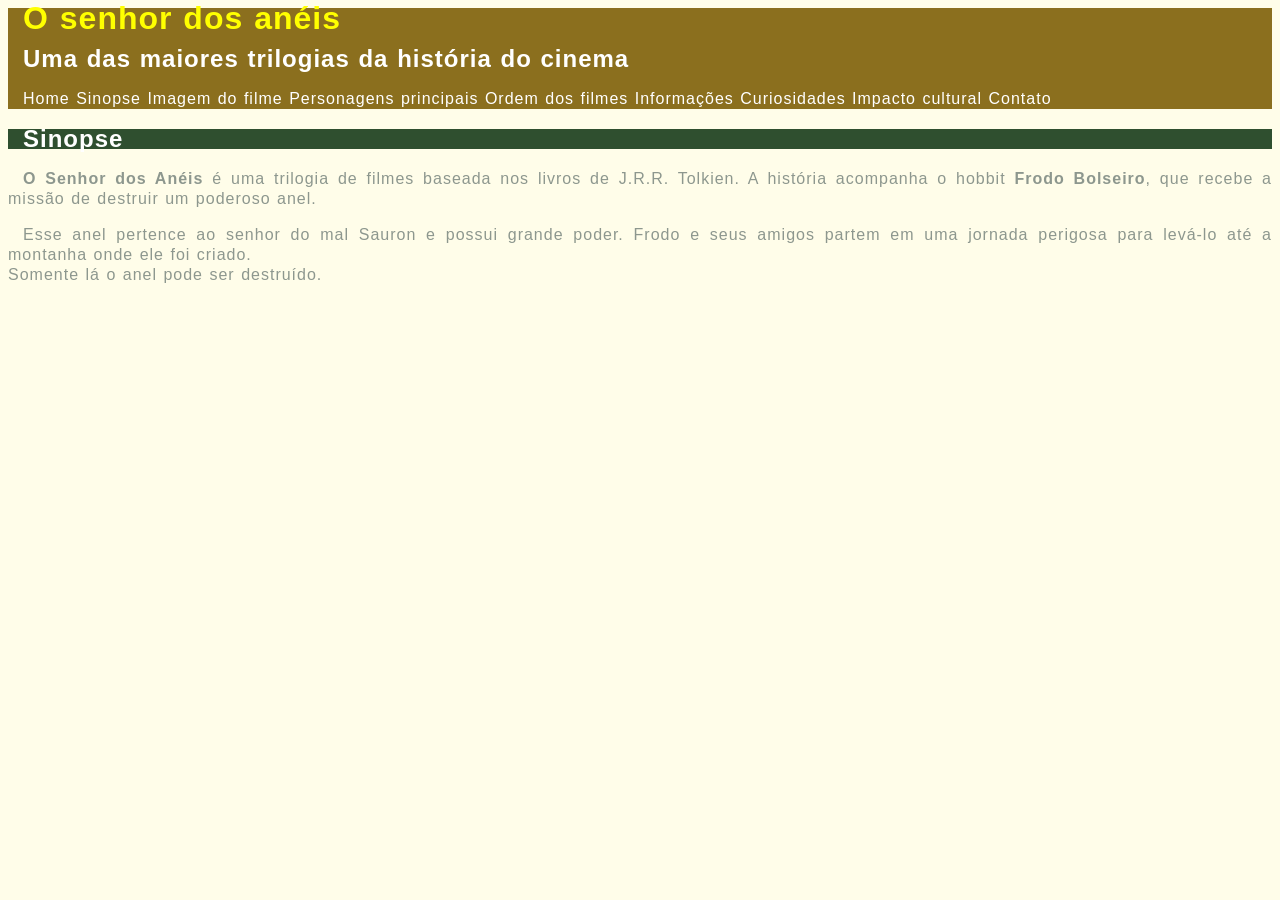
<file: Sinopse.html>
<html lang="pt-br">
    <head>
        <title>O filme o senhor dos anéis</title>
        <meta charset="utf8">
        <link rel="stylesheet" href="style.css"
       
    </head>
    <body>
        
        <div id="titulo_principal">
            <h1>O senhor dos anéis</h1>
            <h2>Uma das maiores trilogias da história do cinema</h2>

                <nav>
            <a href="index.html">Home</a>
            <a href="Sinopse.html">Sinopse</a>
            <a href="imagem.html">Imagem do filme</a>
            <a href="personagens.html">Personagens principais</a>
            <a href="ordem.html">Ordem dos filmes</a>
            <a href="informaçoes.html">Informações</a>
            <a href="curiosidades.html">Curiosidades</a>
            <a href="impacto.html">Impacto cultural</a>
            <a href="contato.htmls">Contato</a>
         </nav>
        </div>

         <h2 class="titulo_secundario">Sinopse</h2>

        <p><strong>O Senhor dos Anéis</strong> é uma trilogia de filmes baseada nos livros de J.R.R.
        Tolkien. A história acompanha o hobbit <strong>Frodo Bolseiro</strong>, que recebe a missão
        de destruir um poderoso anel.</p>
        
        <p>Esse anel pertence ao senhor do mal Sauron e possui grande poder. Frodo e
        seus amigos partem em uma jornada perigosa para levá-lo até a montanha
        onde ele foi criado. <br> Somente lá o anel pode ser destruído.</p>
         </body>
</html>
</file>
<file: style.css>
.titulo_secundario{
    background-color: #2F4F2F; 
    color: white;
}

#titulo_principal{
    background-color: #8B6F1E;
    color: white;
}

#layout{
    font-size: irem;
    border: groove 30px rgba(33, 87, 17, 0.425);
    border-bottom: groove 12px rgba(28, 112, 28, 0.555);
    border-radius: 15px 15px 15px 15px;
    margin: 35px;/*define a margem fora da borda*/
    /*margin: auto; define a margem de forma automatica porem so funciona apeneas quando tenho uma largura definida*/
    padding: 15px 25px;
    /*padding-top
    padding-right
    padding-bottom
    padding-left*/
}
.rodape{
    text-align: center;
}
body{
    background-color: #fffdda93;
    color: rgb(141, 151, 142);
    font-family: "roboto",sans-serif;
    font-size: 16px;
    font-style: normal;
    line-height: 20px;
    font-weight: 100;
    text-transform: none;
    text-decoration: none;
    word-spacing: 1px;
    letter-spacing: 1px;
    text-indent: 15px;
    text-align: justify;
}
.teste_display{
    background-color: rgba(202, 183, 162, 0.795);
    display: inline;
    
}
   #teste-gradient{
    background-image: radial-gradient(circle,#663EDB,#C33995,#F24A43,#EE7830,#ED9554);
    color: rgb(0, 0, 0);
    height: 300px;
   }
   li{
     border: 2px solid orange
   }
   #teste_ol {
    list-style-position: outside; /* position das linha que contorna a lista*/
    list-style-type: lower-greek;  /*tipo de marcador*/
   }
   #teste_ul{
     list-style-position: inside;
     list-style-type: circle;
     list-style-image: url('img/seta_direita_vermelha.png');
   }
   #impacto{
   
      background-image: url('img/senhordosaneis_fundo.jpg');
      background-attachment: fixed;/*comportamento da imagem*/
      background-repeat: no-repeat;/*repetir ou nn a imagem do fundo*/
      background-size: cover;/*largura e altura, da pra por em px tbm e em %*/

   }
  
   .um{
    background-color: #663EDB;
    text-shadow: 2px 2px 2px #F24A43;
    box-shadow:2px 2px 2px black;/*sombra da caixa por fora da caixa*/
    inset: 3px 4px 2px green; /*cria sombra dentro da caixa*/

   }
  .dois{
    background-color:#2F4F2F ;

  }
  .tres{
    background-color: #C33995;
  }
  nav a{
    color:white;
    text-decoration: none;

  }
  nav a:hover{
    color: black;
    opacity: 0.5;/*da transparencia de 0 a 1*/

  }
  #email:focus{
    background-color: green;
    color: white    
  }
  .transicao{
    width: 400px;
    height: 300px;
    border: solid 4px orange;
    background-color: white;
    color: black;
    transition-property:all;/*width,background*/
    transition-duration: 1s;
    transition-delay: 0.2s;
    transition-timing-function:ease-in-out ;
  }
   .transicao:hover{
    width: 800px;
    background-color:pink;
    border: 5px solid red;
    color: blue;
    font-weight: bolder;
   }
   h1{
    animation-name: multicolor;
    animation-duration: 5s;
    animation-delay: 1s;
    animation-fill-mode: forwards;
    animation-iteration-count: infinite;
   }
   @keyframes cores{
    from{background-color:red;}
    to{background-color: blue;}
   }
   @keyframes multicolor{
    0%{
        color: black
    }
    25%{
        color: red
    }
    50%{
        color:pink
    }
    75%{
        color:green
    }
    100%{
        color:yellow
    }
   
   }
   .animacao  img{
    display: block;
    animation: foguete;
    animation-duration: 5s;
    animation-iteration-count: infinite;
   }
   @keyframes foguete{
      0%{margin-left: 0%; transform: rotate(0deg);}
      25%{
        transform: rotate(0deg);
        margin-left: 80%;
      }
      50%{margin-left: 80%; transform: rotate(-120deg);}
      75%{margin-left: 0%; transform: rotate(-120deg);}
      100%{margin-left: 0%; transform: rotate(0deg);}
   }
</file>
